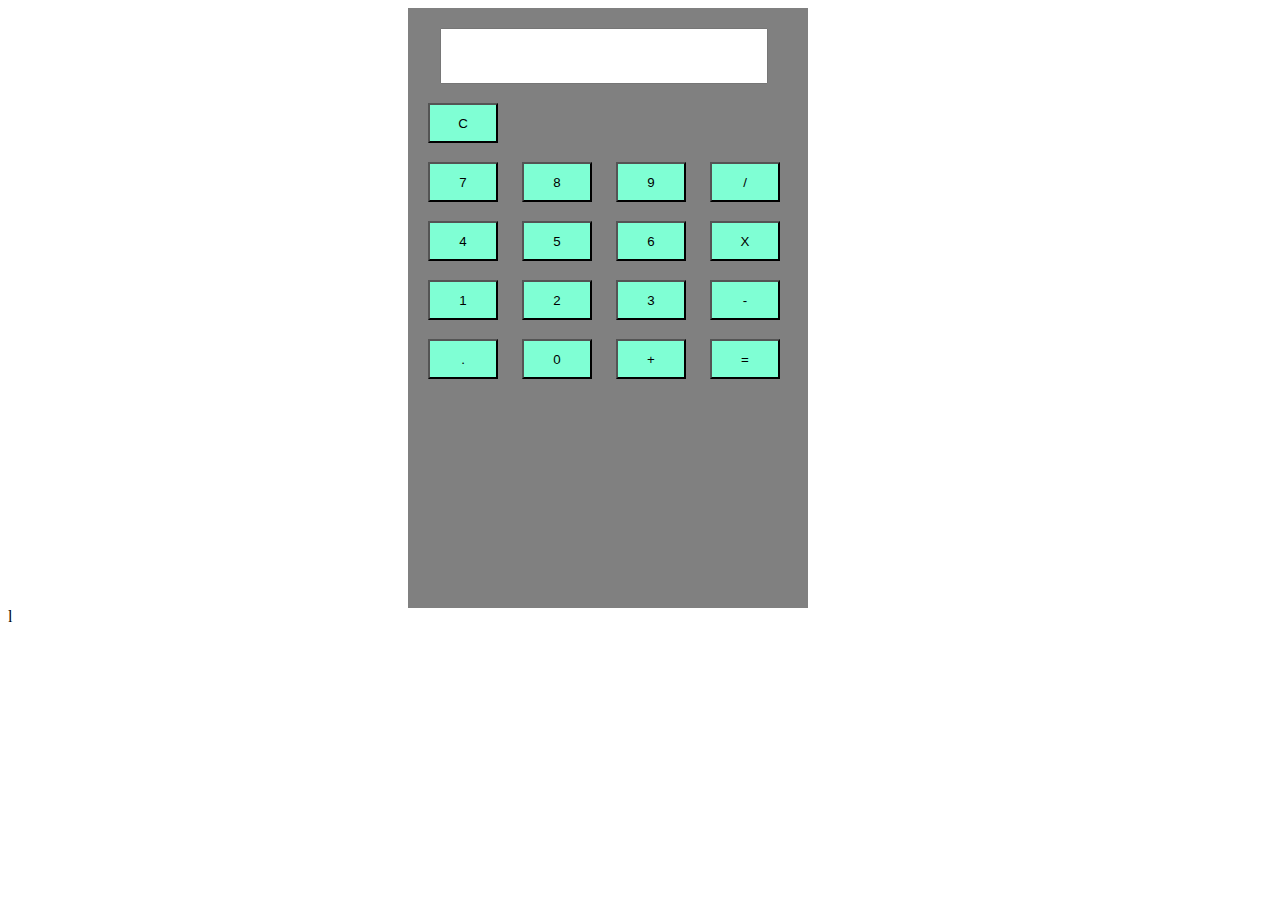
<file: Calculator/index.html>
<!DOCTYPE html>
<html lang="en">
<head>
    <meta charset="UTF-8">
    <meta http-equiv="X-UA-Compatible" content="IE=edge">
    <meta name="viewport" content="width=device-width, initial-scale=1.0">
    <title>Document</title>
    <link rel="stylesheet" href="style.css">
    <script src="script.js"></script>
</head>
<body>
    <div class="main-body">
        <div class="calc">
            <div class="output">
                <input type="text" id="screen">
            </div>
            <div class="buttons">
                <button onclick="clearDisplay()" class="btn">C</button>
                <div class="row">
                    <button onclick="buttonclick(7)" class="btn">7</button>
                    <button onclick="buttonclick(8)" class="btn">8</button>
                    <button onclick="buttonclick(9)" class="btn">9</button>
                    <button onclick="buttonclick('/')" class="btn">/</button>
                </div>
                <div class="row">
                    <button onclick="buttonclick(4)" class="btn">4</button>
                    <button onclick="buttonclick(5)" class="btn">5</button>
                    <button onclick="buttonclick(6)" class="btn">6</button>
                    <button onclick="buttonclick('*')" class="btn">X</button>
                </div>
                <div class="row">
                    <button onclick="buttonclick(1)" class="btn">1</button>
                    <button onclick="buttonclick(2)" class="btn">2</button>
                    <button onclick="buttonclick(3)" class="btn">3</button>
                    <button onclick="buttonclick('-')" class="btn">-</button>
                </div>
                <div class="row">
                    <button onclick="buttonclick('.')" class="btn">.</button>
                    <button onclick="buttonclick(0)" class="btn">0</button>
                    <button onclick="buttonclick('+')" class="btn">+</button>
                    <button onclick="equalClick()" class="btn">=</button>
                </div>
                
            </div>
        </div>
    </div>
</body>
</html>l
</file>
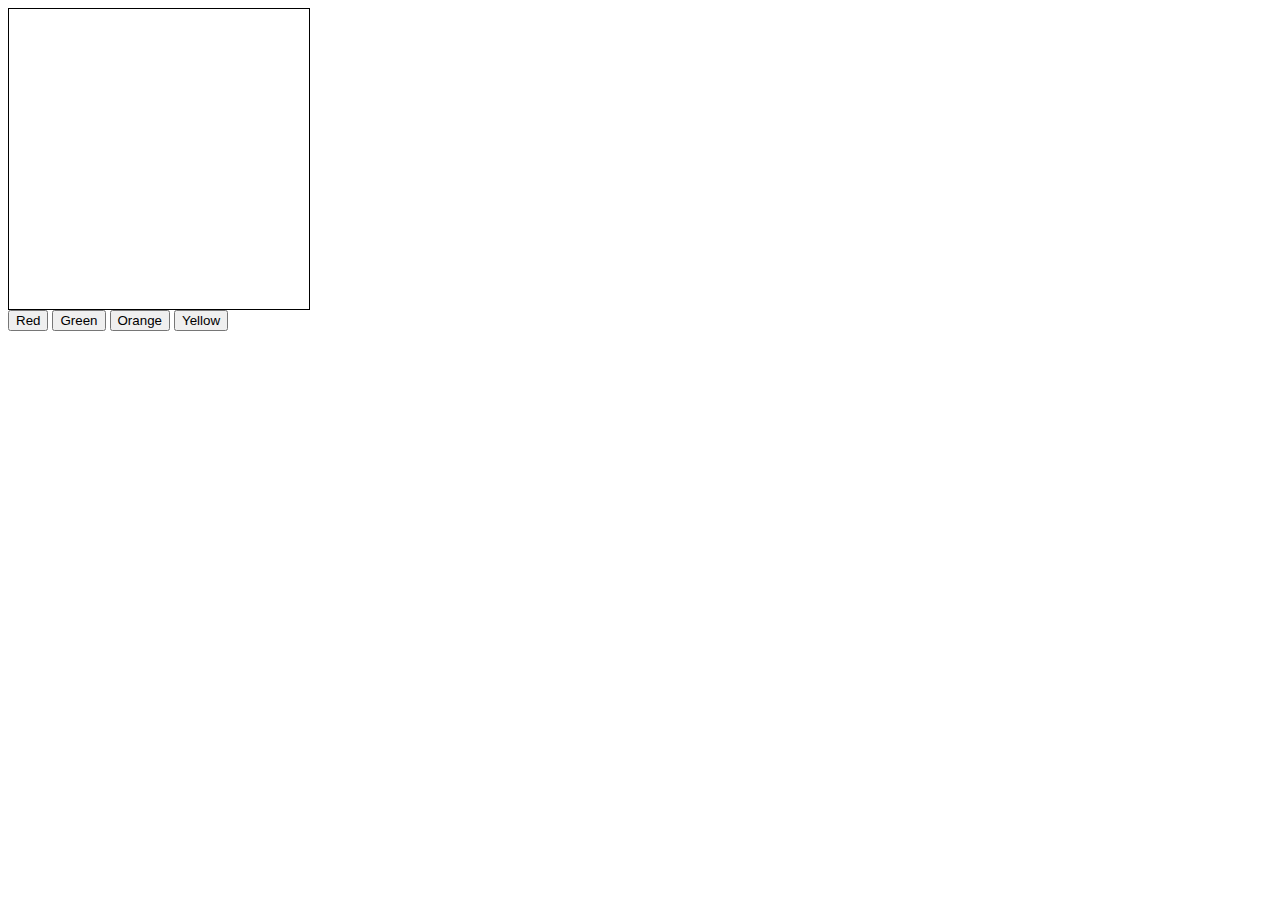
<file: demo.html>
<!DOCTYPE html>
<html lang="en">
<head>
    <meta charset="UTF-8">
    <meta http-equiv="X-UA-Compatible" content="IE=edge">
    <meta name="viewport" content="width=device-width, initial-scale=1.0">
    <title>Document</title>
</head>
<style>
    #screen{
        width:300px;
        height: 300px;
        border: solid 1px;
    }
</style>
<body>
    <div id ="screen">

    </div>
    <button onclick="color('red')"> Red</button>
    <button onclick="color('green')"> Green</button>
    <button onclick="color('orange')"> Orange</button>
    <button onclick="color('yellow')"> Yellow</button>
    <script>
        function color(col){
            document.getElementById("screen").style.background=col        }
    </script>
</body>
</html>
</file>
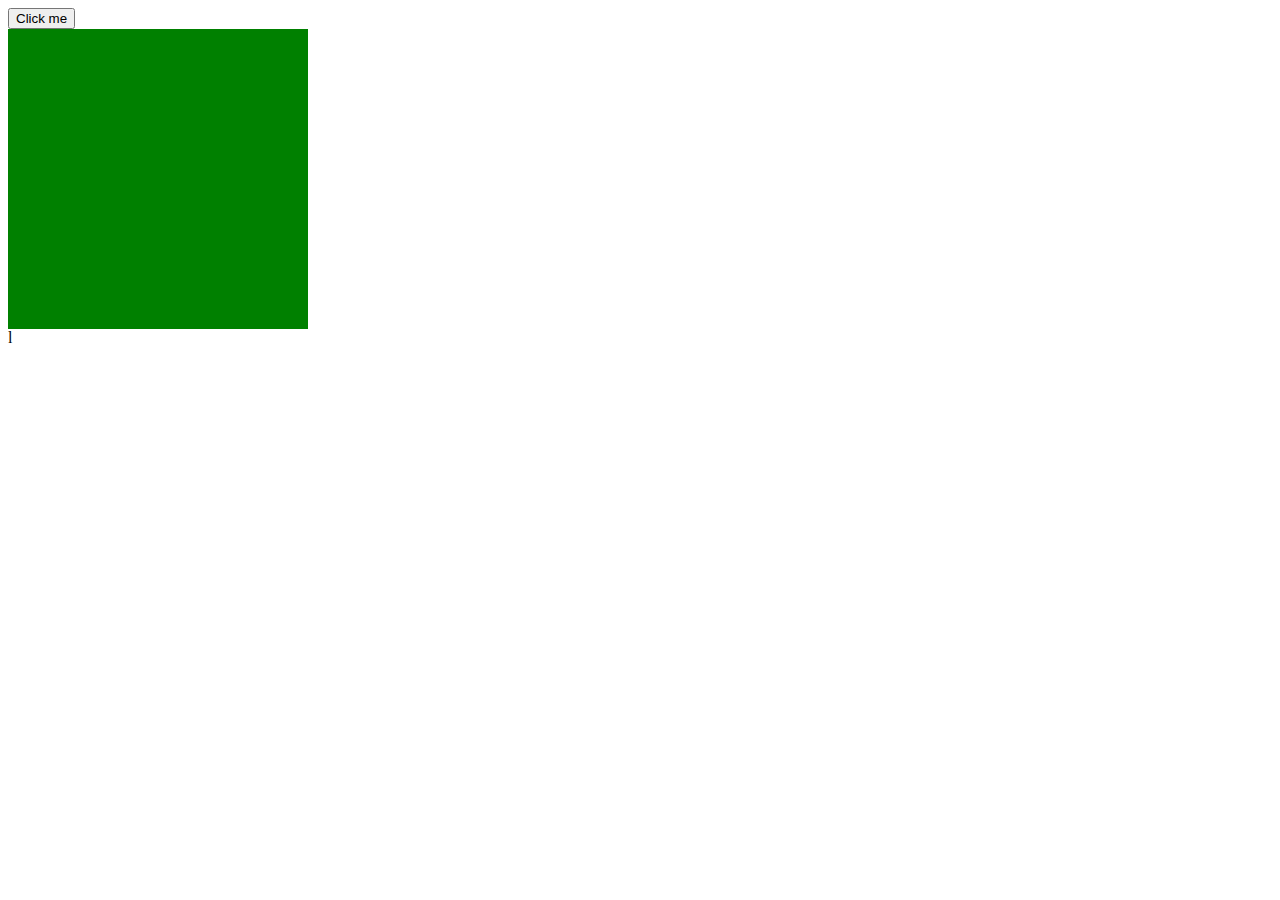
<file: jquery/box.html>
<!DOCTYPE html>
<html lang="en">
<head>
    <meta charset="UTF-8">
    <meta http-equiv="X-UA-Compatible" content="IE=edge">
    <meta name="viewport" content="width=device-width, initial-scale=1.0">
    <title>Document</title>
</head>
<body>
    <button id="btn">Click me</button>


    <div style="width: 300px;height:300px; background:green;" id ="box">
    
    </div>
    <script src="https://code.jquery.com/jquery-3.6.0.js" integrity="sha256-H+K7U5CnXl1h5ywQfKtSj8PCmoN9aaq30gDh27Xc0jk=" crossorigin="anonymous"></script>
    <script>
       $(document).ready(function(){
           $("#btn").click(function(){
               $("#box").toggle(3000)
           })
       }) 
    </script>
</body>
</html>l
</file>
<file: Calculator/style.css>
.calc{
    width: 400px;
    height: 600px;
    background:gray;
    margin-left: 400px;
}
#screen{
    width: 80%;
    margin-left: 32px;
    height: 50px;
    margin-top: 20px;
    pointer-events: none;
}

.btn{
    margin-left: 20px;
    width: 70px;
    height: 40px;
    background: aquamarine;
    margin-top: 19px;
}
</file>
